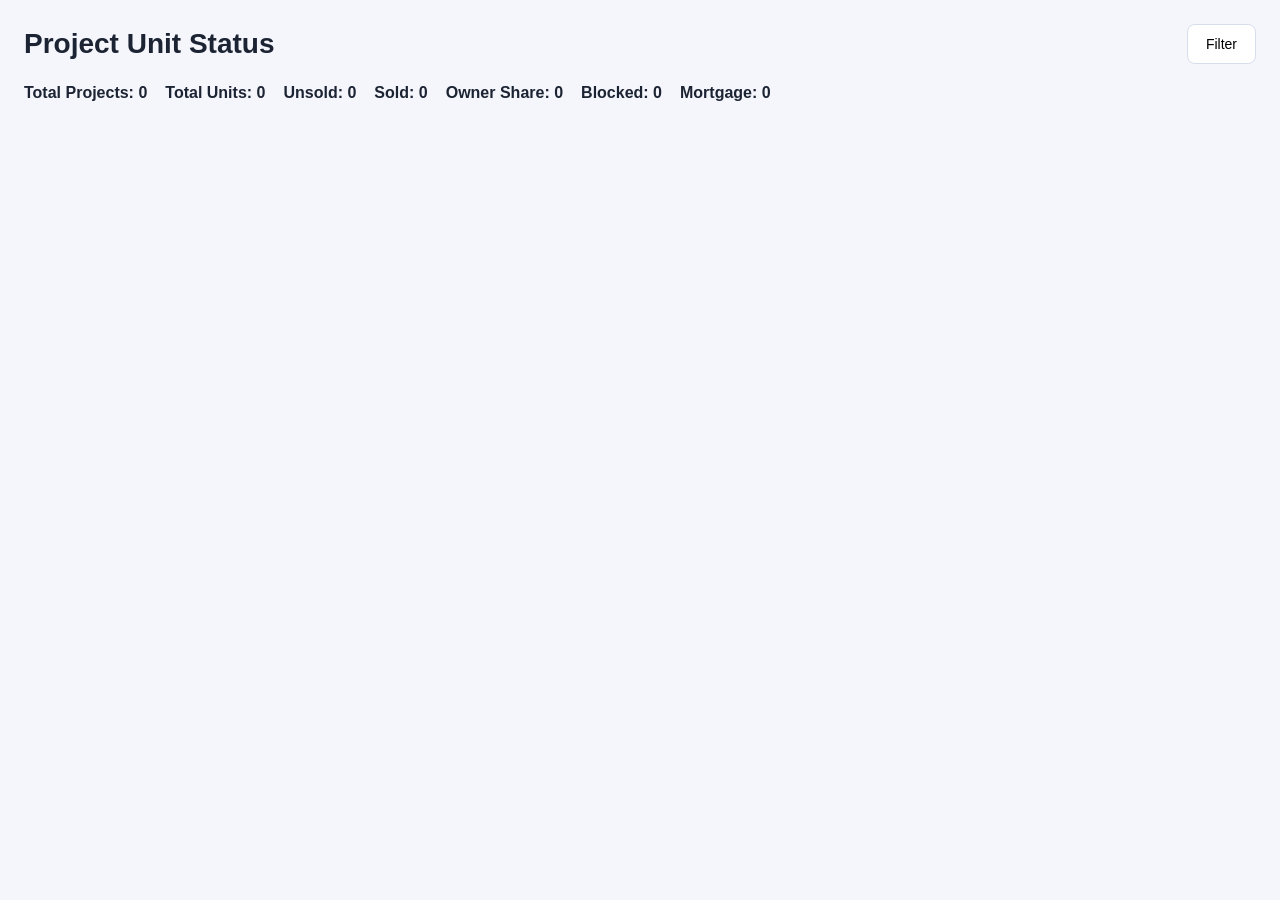
<file: widget.html>
<!DOCTYPE html>
<html lang="en">
<head>
  <meta charset="UTF-8">
  <meta name="viewport" content="width=device-width, initial-scale=1.0">
  <title>Project Unit Status</title>
  <link rel="stylesheet" href="style.css">
</head>
<body>
  <div class="dashboard">
    <header class="header">
      <div>
        <h1>Project Unit Status</h1>
      </div>
      <div class="filter-wrap">
        <button class="filter-btn" id="filterBtn">Filter</button>
        <div class="filter-panel" id="filterPanel">
          <div class="filter-row">
            <label for="projectFilter">Project</label>
            <select id="projectFilter">
              <option value="">All Projects</option>
            </select>
          </div>
          <div class="filter-actions">
            <button class="filter-clear-btn" id="filterClearBtn">Clear</button>
          </div>
        </div>
      </div>
    </header>

    <div class="toolbar">
      <div class="summary-stats" id="summaryStats">
        <div class="summary-pill total-projects">
          <strong>Total Projects: <span id="totalProjects">0</span></strong>
        </div>
        <div class="summary-pill total">
          <strong>Total Units: <span id="totalUnits">0</span></strong>
        </div>
        <div class="summary-pill available">
           <strong>Unsold: <span id="unsoldUnits">0</span></strong>
        </div>
        <div class="summary-pill sold">
           <strong>Sold: <span id="soldUnits">0</span></strong>
        </div>
        <div class="summary-pill owner-share">
          <strong>Owner Share: <span id="ownerShareUnits">0</span></strong>
        </div>
        <div class="summary-pill blocked">
          <strong>Blocked: <span id="blockedUnits">0</span></strong>
        </div>
        <div class="summary-pill mortgage">
          <strong>Mortgage: <span id="mortgageUnits">0</span></strong>
        </div>
      </div>
    </div>

    <main id="cardGrid" class="card-grid"></main>
  </div>

  <div class="modal-overlay" id="unitModalOverlay">
    <div class="modal">
      <div class="modal-header">
        <h3 id="unitModalTitle">Units</h3>
        <button class="modal-close-btn" id="unitModalCloseBtn">&times;</button>
      </div>
      <div class="modal-filter-row">
        <div class="modal-filter-item">
          <label for="modalTowerFilter">Tower</label>
          <select id="modalTowerFilter">
            <option value="">All Towers</option>
          </select>
        </div>
        <div class="modal-filter-item">
          <label for="modalFloorFilter">Floor</label>
          <select id="modalFloorFilter">
            <option value="">All Floors</option>
          </select>
        </div>
        <div class="modal-filter-item">
          <label for="modalFacingFilter">Facing Direction</label>
          <select id="modalFacingFilter">
            <option value="">All Directions</option>
          </select>
        </div>
        <div class="modal-filter-item">
          <label for="modalSaleableFilter">Saleable</label>
          <select id="modalSaleableFilter">
            <option value="">All Saleable</option>
          </select>
        </div>
      </div>
      <div class="modal-body" id="unitModalBody"></div>
    </div>
  </div>

  <script src="https://live.zwidgets.com/js-sdk/1.2/ZohoEmbededAppSDK.min.js"></script>
  <script src="script.js"></script>
</body>
</html>
</file>
<file: style.css>
* {
  box-sizing: border-box;
}

body {
  margin: 0;
  font-family: "Segoe UI", Arial, sans-serif;
  background: #f4f6fb;
  color: #1c2333;
}

.dashboard {
  padding: 24px;
  max-width: 1400px;
  margin: auto;
}

.header {
  display: flex;
  align-items: center;
  justify-content: space-between;
  margin-bottom: 20px;
}

h1 {
  margin: 0;
  font-size: 28px;
}

.subtitle {
  margin: 6px 0 0;
  color: #667085;
}

.add-btn,
.filter-btn,
.view-btn {
  border: 0;
  border-radius: 8px;
  padding: 11px 18px;
  cursor: pointer;
  font-size: 14px;
}

.add-btn {
  background: linear-gradient(135deg, #7b2ff7, #f107a3);
  color: white;
  font-weight: 600;
}

.toolbar {
  display: flex;
  justify-content: space-between;
  align-items: center;
  margin-bottom: 18px;
  flex-wrap: wrap;
  gap: 12px;
}

.summary-stats {
  display: flex;
  flex-wrap: wrap;
  gap: 18px;
}

.summary-pill {
  display: flex;
  align-items: baseline;
  gap: 5px;
  color: #1c2333;
}

.summary-pill .num {
  font-size: 16px;
  font-weight: 700;
}

.summary-pill .lbl {
  font-size: 16px;
  color: #000000da;
  font-weight: 700;
}

.summary-pill.total .lbl,
.summary-pill.available .lbl,
.summary-pill.sold .lbl {
  color: #667085;
}

.summary-pill.blocked,
.summary-pill.sold,
.summary-pill.total,
.summary-pill.total-projects,
.summary-pill.available,
.summary-pill.owner-share,
.summary-pill.mortgage {
  background: none;
  border: none;
  padding: 0;
}

@media (max-width: 600px) {
  .summary-stats {
    gap: 12px;
  }
}

.filter-btn {
  background: white;
  border: 1px solid #d8dee9;
}

.filter-wrap {
  position: relative;
}

.filter-panel {
  display: none;
  position: absolute;
  top: calc(100% + 8px);
  right: 0;
  width: 240px;
  background: white;
  border: 1px solid #e1e6f0;
  border-radius: 12px;
  box-shadow: 0 10px 28px rgba(16, 24, 40, 0.16);
  padding: 16px;
  z-index: 10;
}

.filter-panel.open {
  display: block;
}

.filter-row {
  margin-bottom: 14px;
}

.filter-row:last-of-type {
  margin-bottom: 0;
}

.filter-row label {
  display: block;
  font-size: 11px;
  font-weight: 700;
  text-transform: uppercase;
  letter-spacing: 0.3px;
  color: #667085;
  margin-bottom: 6px;
}

.filter-row select {
  width: 100%;
  padding: 8px 10px;
  border-radius: 8px;
  border: 1px solid #d8dee9;
  font-size: 13px;
  background: #f9fafc;
  color: #1c2333;
}

.filter-actions {
  display: flex;
  gap: 8px;
  margin-top: 16px;
}

.filter-clear-btn,
.filter-apply-btn {
  flex: 1;
  border: 0;
  border-radius: 8px;
  padding: 9px 0;
  font-size: 13px;
  font-weight: 600;
  cursor: pointer;
}

.filter-clear-btn {
  background: #f1f3f8;
  color: #1c2333;
}

.filter-apply-btn {
  background: linear-gradient(135deg, #7b2ff7, #f107a3);
  color: white;
}

.card-grid {
  display: grid;
  grid-template-columns: repeat(3, minmax(280px, 1fr));
  gap: 20px;
}

.unit-card {
  background: #0e1526;
  border-radius: 16px;
  overflow: hidden;
  box-shadow: 0 8px 22px rgba(16, 24, 40, 0.18);
  position: relative;
}

.card-photo {
  position: relative;
  height: 150px;
  background-size: cover;
  background-position: center;
}

.card-photo::after {
  content: "";
  position: absolute;
  inset: 0;
  background: linear-gradient(
    180deg,
    rgba(10, 14, 30, 0.15) 0%,
    rgba(10, 14, 30, 0.55) 65%,
    rgba(10, 14, 30, 0.9) 100%
  );
}

.logo-badge {
  position: absolute;
  top: 12px;
  left: 12px;
  width: 40px;
  height: 40px;
  border-radius: 50%;
  background: white;
  padding: 5px;
  box-shadow: 0 3px 8px rgba(0, 0, 0, 0.3);
  z-index: 2;
}

.logo-badge img {
  width: 100%;
  height: 100%;
  object-fit: contain;
  border-radius: 50%;
}

.status {
  position: absolute;
  top: 12px;
  right: 12px;
  z-index: 2;
  white-space: nowrap;
  background: #ff9f1a;
  color: #fff;
  padding: 5px 12px;
  border-radius: 20px;
  font-size: 11px;
  font-weight: 700;
  text-transform: uppercase;
  letter-spacing: 0.4px;
}

.status.Booked {
  background: #16a34a;
}

.status.Sold {
  background: #6b7280;
}

.photo-caption {
  position: absolute;
  bottom: 10px;
  left: 14px;
  right: 14px;
  z-index: 2;
  color: white;
}

.unit-name {
  margin: 0;
  font-size: 17px;
  font-weight: 700;
  text-shadow: 0 1px 4px rgba(0, 0, 0, 0.5);
}

.unit-code {
  margin-top: 3px;
  color: #cdd5e5;
  font-size: 12px;
  font-weight: 500;
}

.card-body {
  padding: 16px 16px 6px;
  background: #141c30;
}

.stat-row {
  display: flex;
  gap: 8px;
  margin-bottom: 10px;
}

.stat-pill {
  flex: 1;
  text-align: center;
  border-radius: 10px;
  padding: 8px 4px;
  color: white;
}

.stat-pill .num {
  display: block;
  font-size: 17px;
  font-weight: 800;
}

.stat-pill .lbl {
  display: block;
  font-size: 10px;
  opacity: 0.85;
  text-transform: uppercase;
  letter-spacing: 0.3px;
  margin-top: 2px;
}

.stat-pill.total {
  background: linear-gradient(135deg, #ff5f6d, #d92e6b);
}

.stat-pill.available {
  background: linear-gradient(135deg, #ff8fb1, #ff5f9e);
}

.stat-pill.blocked {
  background: linear-gradient(135deg, #7b6cf6, #5a3ff0);
}

.stat-pill.sold {
  background: linear-gradient(135deg, #8f5cf7, #5a3ff0);
}

.stat-pill.owner-share {
  background: linear-gradient(135deg, #17b891, #0e8f6f);
}

.stat-pill.mortgage {
  background: linear-gradient(135deg, #ffb020, #e08e00);
}

.divider {
  height: 1px;
  background: rgba(255, 255, 255, 0.08);
  margin: 12px 0;
}

.details {
  display: grid;
  grid-template-columns: 1fr 1fr;
  gap: 12px 10px;
}

.label {
  color: #8f9ac2;
  font-size: 11px;
  margin-bottom: 4px;
  text-transform: uppercase;
  letter-spacing: 0.3px;
}

.value {
  font-weight: 700;
  font-size: 14px;
  color: #fff;
}

.config-badges {
  display: flex;
  gap: 8px;
  margin: 14px 0 4px;
  flex-wrap: wrap;
}

.config-badge {
  background: rgba(255, 255, 255, 0.06);
  border-radius: 10px;
  padding: 6px 10px;
  color: white;
  font-size: 11px;
  display: flex;
  align-items: center;
  gap: 6px;
}

.config-badge .bhk-tag {
  background: linear-gradient(135deg, #7b6cf6, #5a3ff0);
  border-radius: 10px;
  padding: 3px 8px;
  font-weight: 800;
  font-size: 11px;
}

.card-footer {
  padding: 14px 16px 16px;
  background: #141c30;
  text-align: center;
}

.view-btn {
  width: 100%;
  background: linear-gradient(135deg, #7b2ff7, #f107a3);
  border: none;
  color: white;
  font-weight: 700;
}

.stat-pill {
  cursor: pointer;
  transition: transform 0.12s ease, filter 0.12s ease;
}

.stat-pill:hover {
  transform: translateY(-2px);
  filter: brightness(1.08);
}

.modal-overlay {
  display: none;
  position: fixed;
  inset: 0;
  background: rgba(10, 14, 30, 0.55);
  z-index: 100;
  align-items: flex-start;
  justify-content: center;
  padding: 24px 20px;
}

.modal-overlay.open {
  display: flex;
}

.modal {
  background: #fff;
  border-radius: 14px;
  width: 100%;
  max-width: 760px;
  max-height: 92vh;
  display: flex;
  flex-direction: column;
  overflow: hidden;
  box-shadow: 0 20px 50px rgba(16, 24, 40, 0.3);
}

.modal-header {
  display: flex;
  align-items: center;
  justify-content: space-between;
  padding: 16px 20px;
  border-bottom: 1px solid #e1e6f0;
}

.modal-header h3 {
  margin: 0;
  font-size: 16px;
}

.modal-close-btn {
  border: 0;
  background: none;
  font-size: 22px;
  line-height: 1;
  cursor: pointer;
  color: #667085;
}

.modal-body {
  padding: 12px 20px 20px;
  overflow-y: auto;
}

.modal-filter-row {
  display: flex;
  gap: 12px;
  padding: 14px 20px;
  border-bottom: 1px solid #eef1f7;
  flex-wrap: wrap;
}

.modal-filter-item {
  flex: 1;
  min-width: 140px;
}

.modal-filter-item label {
  display: block;
  font-size: 11px;
  font-weight: 700;
  text-transform: uppercase;
  letter-spacing: 0.3px;
  color: #667085;
  margin-bottom: 6px;
}

.modal-filter-item select {
  width: 100%;
  padding: 8px 10px;
  border-radius: 8px;
  border: 1px solid #d8dee9;
  font-size: 13px;
  background: #f9fafc;
  color: #1c2333;
}

.unit-card-grid {
  display: grid;
  grid-template-columns: repeat(2, 1fr);
  gap: 12px;
}

.unit-card-simple {
  background: #141c30;
  border-radius: 12px;
  padding: 14px;
  display: flex;
  flex-direction: column;
  gap: 8px;
}

.unit-card-simple-top {
  display: flex;
  align-items: flex-start;
  justify-content: space-between;
  gap: 8px;
}

.unit-card-simple-name {
  font-weight: 700;
  font-size: 14px;
  color: #fff;
}

.unit-card-simple-code {
  font-size: 11px;
  color: #8f9ac2;
  margin-top: 2px;
}

.unit-card-simple .status {
  position: static;
  padding: 3px 10px;
  font-size: 10px;
}

.unit-card-simple-details {
  display: grid;
  grid-template-columns: 1fr 1fr;
  gap: 8px 10px;
}

.unit-card-simple-view-btn {
  border: 0;
  background: linear-gradient(135deg, #7b2ff7, #f107a3);
  color: white;
  border-radius: 8px;
  padding: 8px 0;
  font-size: 12px;
  font-weight: 700;
  cursor: pointer;
  width: 100%;
  margin-top: 2px;
}

.modal-empty {
  color: #667085;
  padding: 20px 0;
  text-align: center;
}

@media (max-width: 900px) {
  .card-grid {
    grid-template-columns: repeat(2, minmax(260px, 1fr));
  }

  .unit-card-grid {
    grid-template-columns: 1fr;
  }
}

@media (max-width: 600px) {
  .card-grid {
    grid-template-columns: 1fr;
  }

  .header {
    align-items: flex-start;
    gap: 15px;
  }
}
</file>
